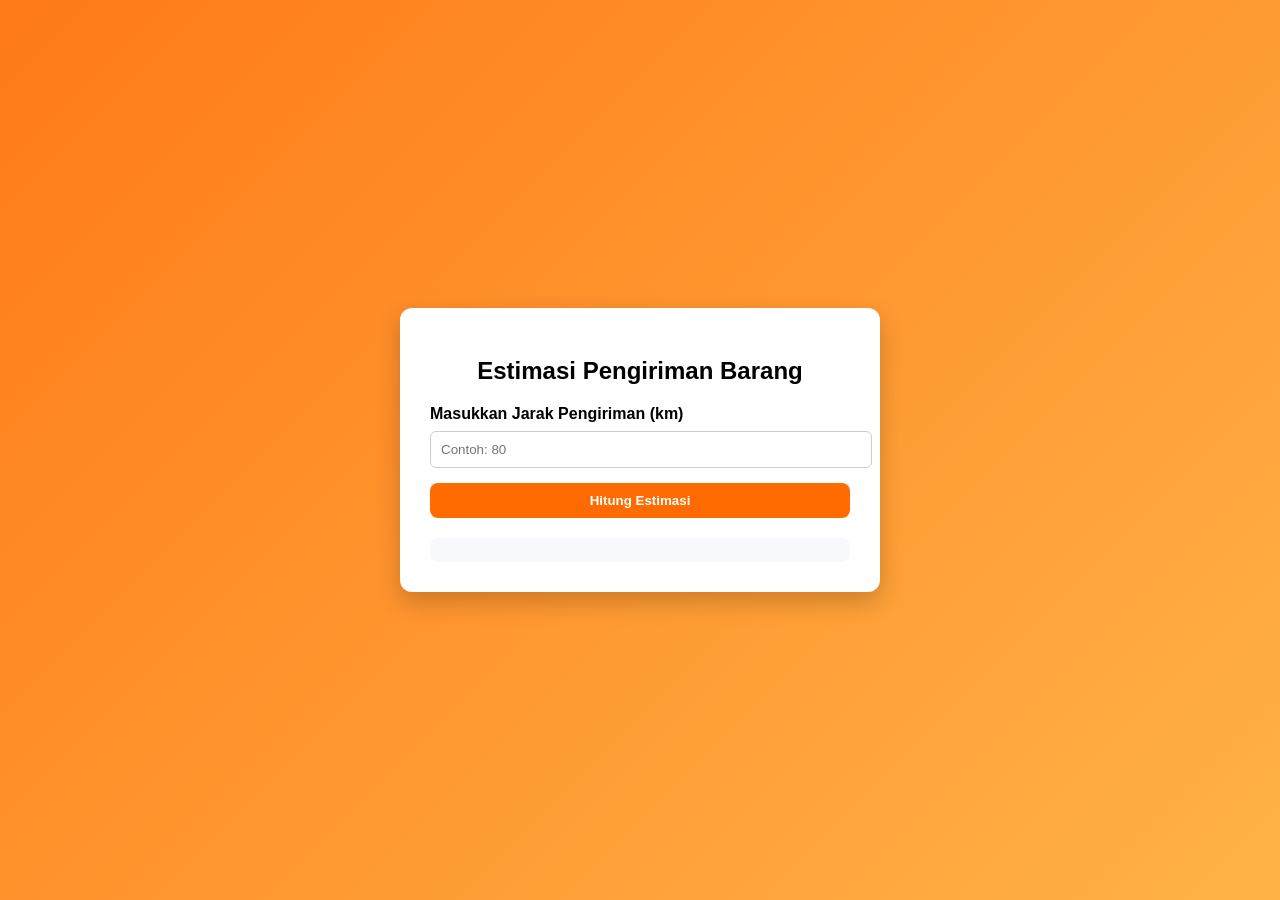
<file: jarak-tempuh/mcui2.html>
<!DOCTYPE html>
<html lang="id">

<head>
<meta charset="UTF-8">
<meta name="viewport" content="width=device-width, initial-scale=1.0">
<title>Prediksi Pengiriman Barang - Linear Regression</title>

<style>

body{
font-family:Arial, sans-serif;
background:linear-gradient(135deg,#ff7a18,#ffb347);
display:flex;
justify-content:center;
align-items:center;
height:100vh;
margin:0;
}

.container{
background:white;
padding:30px;
border-radius:12px;
width:420px;
box-shadow:0 10px 25px rgba(0,0,0,0.2);
}

h2{
text-align:center;
margin-bottom:20px;
}

label{
font-weight:bold;
}

input{
width:100%;
padding:10px;
margin-top:8px;
border-radius:6px;
border:1px solid #ccc;
}

button{
width:100%;
padding:10px;
margin-top:15px;
border:none;
border-radius:8px;
background:#ff6b00;
color:white;
font-weight:bold;
cursor:pointer;
}

button:hover{
background:#e85f00;
}

.result{
margin-top:20px;
padding:12px;
background:#f8f9fc;
border-radius:8px;
font-size:15px;
line-height:1.6;
}

</style>

</head>

<body>

<div class="container">

<h2>Estimasi Pengiriman Barang</h2>

<label>Masukkan Jarak Pengiriman (km)</label>

<input type="number" id="jarak" placeholder="Contoh: 80">

<button onclick="hitungPrediksi()">Hitung Estimasi</button>

<div class="result" id="hasil"></div>

</div>

<script>

// =============================
// DATA TRAINING 100 DATA
// =============================

let data = [

{x:50,y:1},{x:55,y:1},{x:60,y:1},{x:65,y:1},{x:70,y:1},
{x:75,y:1},{x:80,y:1},{x:85,y:1},{x:90,y:1},{x:95,y:1},

{x:100,y:2},{x:105,y:2},{x:110,y:2},{x:115,y:2},{x:120,y:2},
{x:125,y:2},{x:130,y:2},{x:135,y:2},{x:140,y:2},{x:145,y:2},

{x:150,y:2},{x:155,y:2},{x:160,y:2},{x:165,y:2},{x:170,y:2},
{x:175,y:2},{x:180,y:2},{x:185,y:2},{x:190,y:2},{x:195,y:2},

{x:200,y:3},{x:205,y:3},{x:210,y:3},{x:215,y:3},{x:220,y:3},
{x:225,y:3},{x:230,y:3},{x:235,y:3},{x:240,y:3},{x:245,y:3},

{x:250,y:3},{x:255,y:3},{x:260,y:3},{x:265,y:3},{x:270,y:3},
{x:275,y:3},{x:280,y:3},{x:285,y:3},{x:290,y:3},{x:295,y:3},

{x:300,y:4},{x:305,y:4},{x:310,y:4},{x:315,y:4},{x:320,y:4},
{x:325,y:4},{x:330,y:4},{x:335,y:4},{x:340,y:4},{x:345,y:4},

{x:350,y:4},{x:355,y:4},{x:360,y:4},{x:365,y:4},{x:370,y:4},
{x:375,y:4},{x:380,y:4},{x:385,y:4},{x:390,y:4},{x:395,y:4},

{x:400,y:5},{x:405,y:5},{x:410,y:5},{x:415,y:5},{x:420,y:5},
{x:425,y:5},{x:430,y:5},{x:435,y:5},{x:440,y:5},{x:445,y:5},

{x:450,y:5},{x:455,y:5},{x:460,y:5},{x:465,y:5},{x:470,y:5},
{x:475,y:5},{x:480,y:5},{x:485,y:5},{x:490,y:5},{x:495,y:5},

{x:500,y:6},{x:505,y:6},{x:510,y:6},{x:515,y:6},{x:520,y:6},
{x:525,y:6},{x:530,y:6},{x:535,y:6},{x:540,y:6},{x:545,y:6}

];

// =============================
// HITUNG MODEL REGRESI LINEAR
// =============================

function hitungModel(data){

let n = data.length;

let sumX = 0;
let sumY = 0;
let sumXY = 0;
let sumX2 = 0;

data.forEach(d=>{

sumX += d.x;
sumY += d.y;
sumXY += d.x * d.y;
sumX2 += d.x * d.x;

});

let b = (n*sumXY - sumX*sumY) / (n*sumX2 - sumX*sumX);

let a = (sumY - b*sumX) / n;

return {a,b};

}

let model = hitungModel(data);

// =============================
// FUNGSI PREDIKSI
// =============================

function hitungPrediksi(){

let x = parseFloat(document.getElementById("jarak").value);

if(isNaN(x) || x <= 0){

document.getElementById("hasil").innerHTML = "Masukkan jarak yang valid!";
return;

}

let y = model.a + model.b * x;

let hari = Math.round(y);

document.getElementById("hasil").innerHTML = `

<b>Jarak Pengiriman :</b> ${x} km
<br><br>

<b>Model Machine Learning :</b>
<br>
Y = a + bX
<br><br>

<b>Nilai Model :</b>
<br>
a = ${model.a.toFixed(3)}
<br>
b = ${model.b.toFixed(3)}
<br><br>

<b>Substitusi :</b>
<br>
Y = ${model.a.toFixed(3)} + (${model.b.toFixed(3)} × ${x})
<br><br>

<b>Perhitungan :</b>
<br>
Y = ${y.toFixed(3)}
<br><br>

<b>Estimasi Pengiriman :</b>
<br>
<b>${hari} Hari</b>

`;

}

</script>

</body>
</html>
</file>
